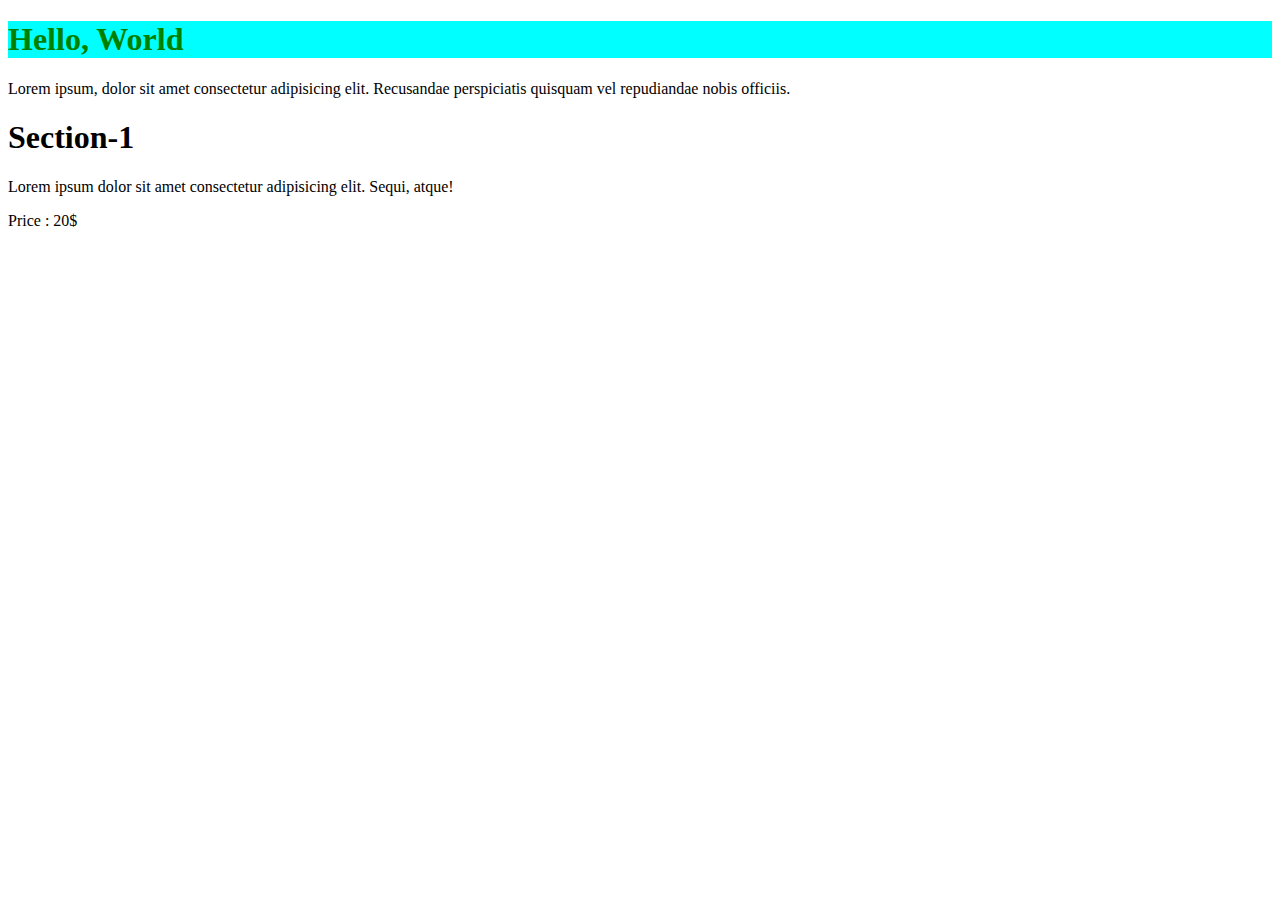
<file: 1/index.html>
<!DOCTYPE html>
<html lang="en">
  <head>
    <meta charset="UTF-8" />
    <meta name="viewport" content="width=device-width, initial-scale=1.0" />
    <link rel="stylesheet" href="./style.css" />
    <title>Document</title>

    <!-- internal css -->
    <!-- <style>
      h1 {
        color: aqua;
        font-family: Arial, Helvetica, sans-serif;
      }
      /* Inherit */
      div {
        background-color: black;
        color: aliceblue;
      }
    </style> -->
  </head>
  <body>
    <!-- 1. inline css -->
    <h1 style="color: green; background-color: aqua">Hello, World</h1>
    <p class="par">
      Lorem ipsum, dolor sit amet consectetur adipisicing elit. Recusandae
      perspiciatis quisquam vel repudiandae nobis officiis.
    </p>

    <!-- Containers: 1. div, 2. span -->
    <div>
      <h1 id="title" class="par">Section-1</h1>
      <p class="par">
        Lorem ipsum <span>dolor</span> sit amet consectetur adipisicing elit.
        Sequi, atque!
      </p>
      <p>Price : <span id="price">20$</span></p>
    </div>
  </body>
</html>

<!-- Internal and inline css  -->
<!-- External Css -->
</file>
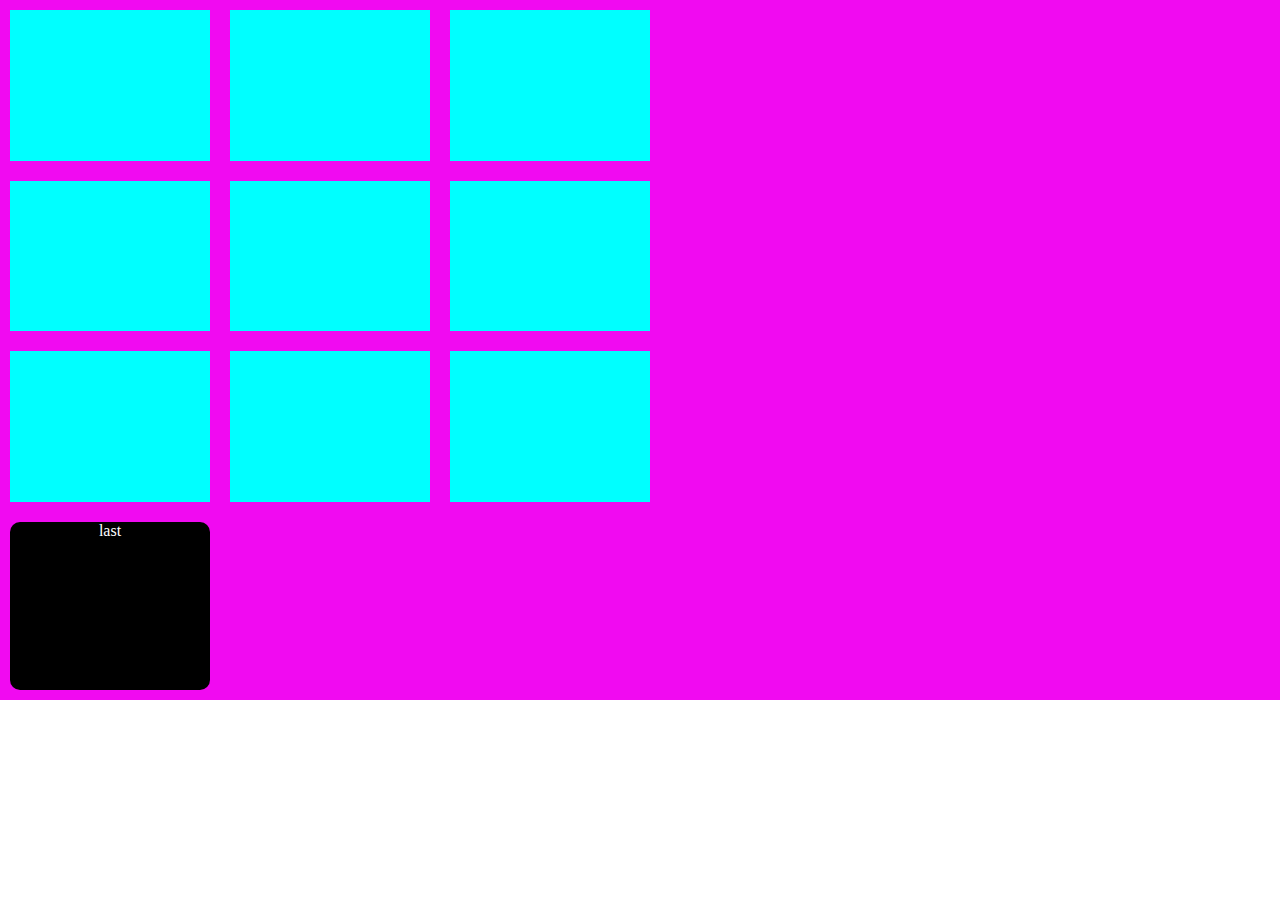
<file: 10/index.html>
<!DOCTYPE html>
<html lang="en">
  <head>
    <meta charset="UTF-8" />
    <meta name="viewport" content="width=device-width, initial-scale=1.0" />
    <link rel="stylesheet" href="./style.css" />
    <title>Grid</title>
  </head>
  <body>
    <div class="container">
      <div class="child"></div>
      <div class="child"></div>
      <div class="child"></div>
      <div class="child"></div>
      <div class="child"></div>
      <div class="child"></div>
      <div class="child"></div>
      <div class="child"></div>
      <div class="child"></div>
      <div class="child" id="last">last</div>
    </div>
  </body>
</html>
</file>
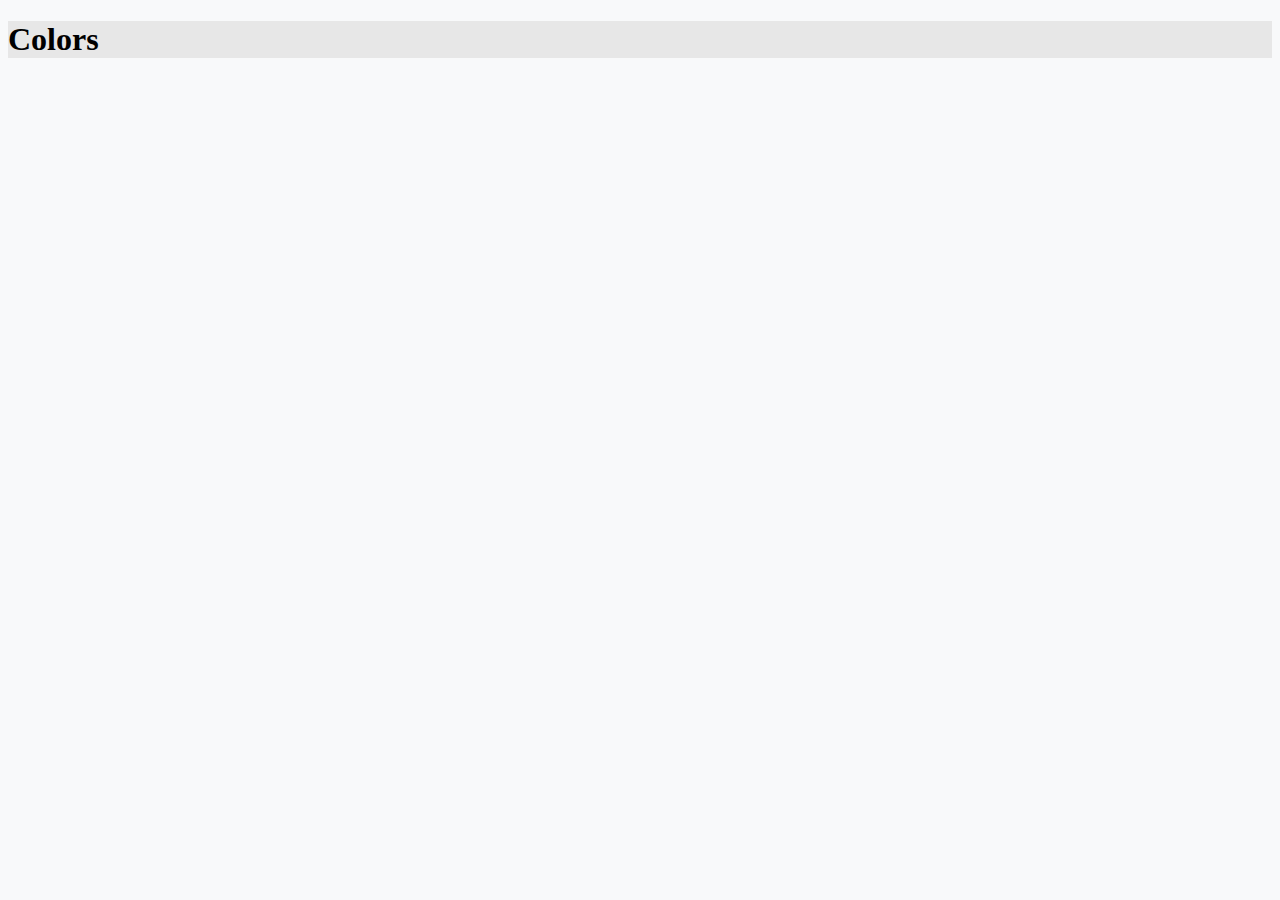
<file: 2/index.html>
<!DOCTYPE html>
<html lang="en">
  <head>
    <meta charset="UTF-8" />
    <meta name="viewport" content="width=device-width, initial-scale=1.0" />
    <link rel="stylesheet" href="./style.css" />
    <title>Document</title>
  </head>
  <body>
    <h1>Colors</h1>
  </body>
</html>
</file>
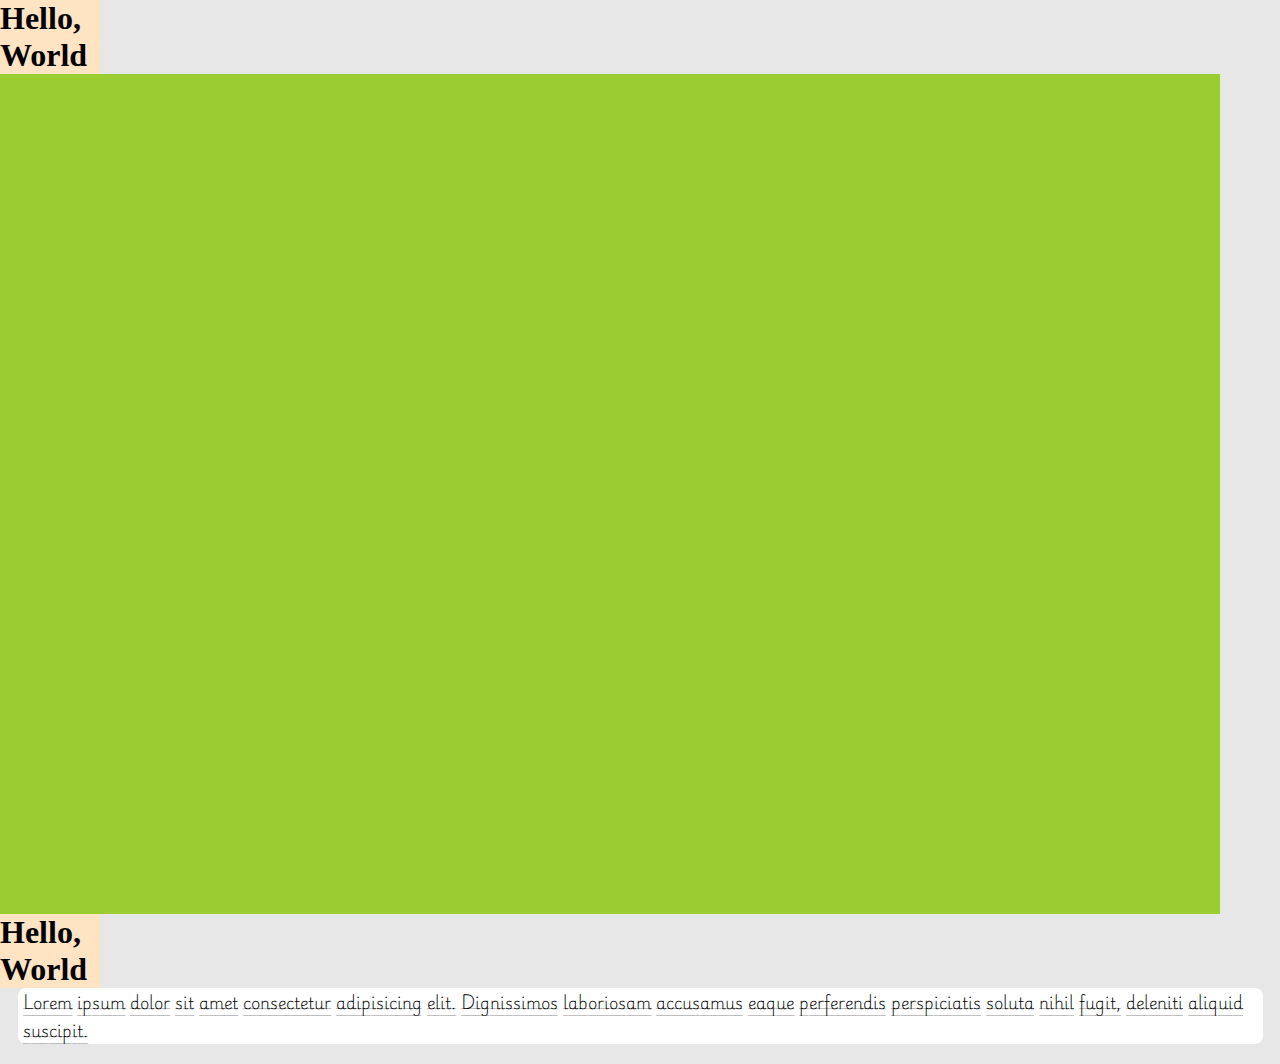
<file: 3/index.html>
<!DOCTYPE html>
<html lang="en" dir="ltr">
  <head>
    <!-- <link rel="preconnect" href="https://fonts.googleapis.com" />
    <link rel="preconnect" href="https://fonts.gstatic.com" crossorigin />
    <link
      href="https://fonts.googleapis.com/css2?family=Boldonse&family=Playwrite+DE+Grund+Guides&display=swap"
      rel="stylesheet"
    /> -->

    <meta charset="UTF-8" />
    <meta name="viewport" content="width=device-width, initial-scale=1.0" />
    <link rel="stylesheet" href="./style.css" />
    <title>Document</title>
  </head>
  <!-- <body>
     <div class="parent">
      Parent
      <div class="child">Child</div>
    </div> -->

  <!-- <div>
      <p>
        Lorem ipsum dolor sit amet consectetur adipisicing elit. Natus quia
        veritatis odio perspiciatis explicabo magni nemo nisi impedit amet
        distinctio.
      </p>
    </div> -->
  <!-- </body> -->
  <!-- calc -->
  <body>
    <h1>Hello, World</h1>
    <div></div>
    <h1>Hello, World</h1>
    <p>
      Lorem ipsum dolor sit amet consectetur adipisicing elit. Dignissimos
      laboriosam accusamus eaque perferendis perspiciatis soluta nihil fugit,
      deleniti aliquid suscipit.
    </p>
  </body>
</html>
</file>
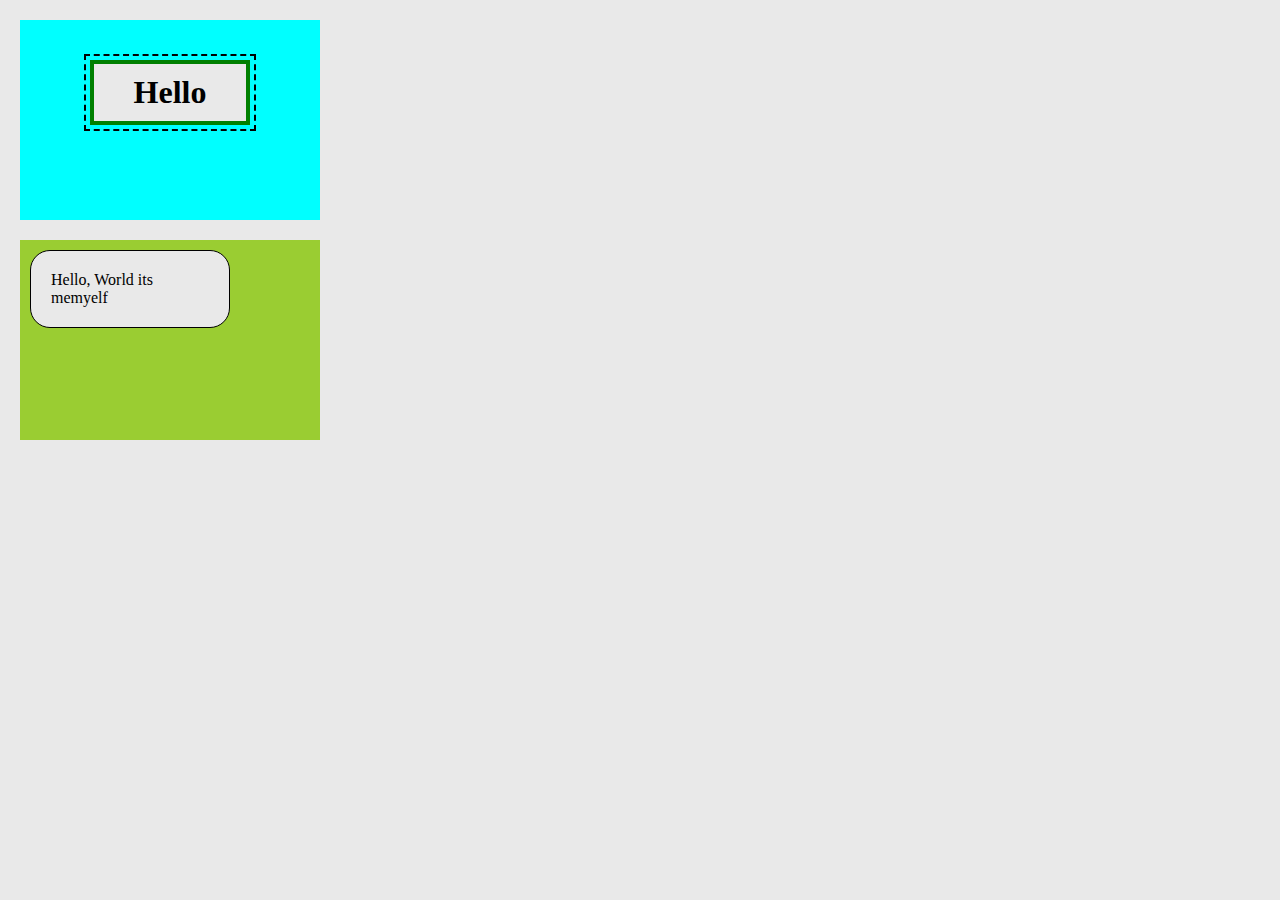
<file: 5/index.html>
<!DOCTYPE html>
<html lang="en">
  <head>
    <meta charset="UTF-8" />
    <meta name="viewport" content="width=device-width, initial-scale=1.0" />
    <link rel="stylesheet" href="./style.css" />
    <title>Document</title>
  </head>
  <body>
    <div class="parent">
      <div class="first">
        <h1>Hello</h1>
      </div>

      <div class="second">
        <p>Hello, World its memyelf</p>
      </div>
    </div>
  </body>
</html>
</file>
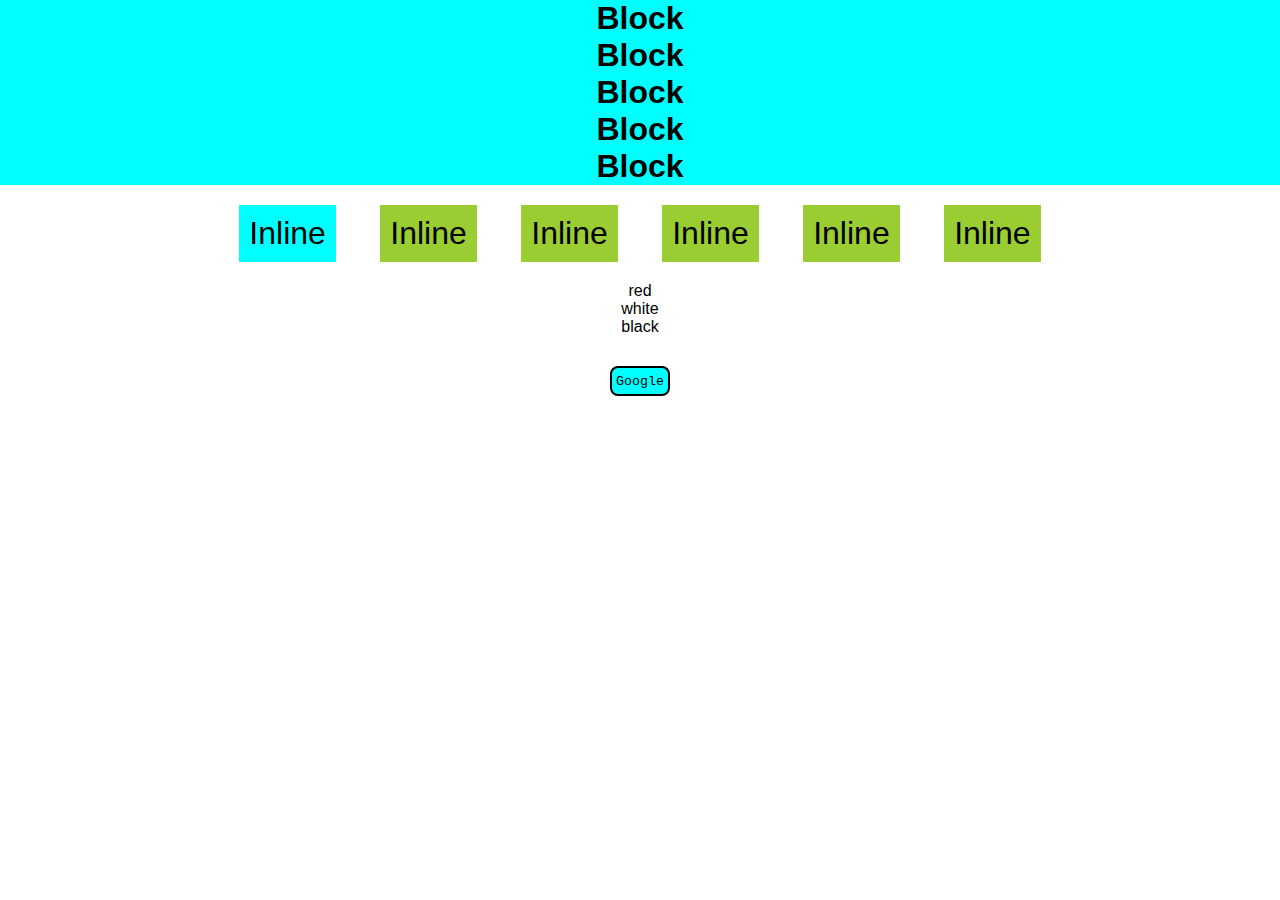
<file: 6/index.html>
<!DOCTYPE html>
<html lang="en">
  <head>
    <meta charset="UTF-8" />
    <meta name="viewport" content="width=device-width, initial-scale=1.0" />
    <link rel="stylesheet" href="./style.css" />
    <title>Display</title>
  </head>
  <body>
    <div class="first">
      <h1 class="block">Block</h1>
      <h1 class="block">Block</h1>
      <h1 class="block">Block</h1>
      <h1 class="block">Block</h1>
      <h1 class="block">Block</h1>
    </div>
    <div class="secode">
      <a class="inline" id="ch" href="#">Inline</a>
      <a class="inline" href="#">Inline</a>
      <a class="inline" href="#">Inline</a>
      <a class="inline" href="#">Inline</a>
      <a class="inline" href="#">Inline</a>
      <a class="inline" href="#">Inline</a>
    </div>

    <div class="third">
      <ul>
        <li>red</li>
        <li>white</li>
        <li>black</li>
      </ul>
    </div>
    <button>
      <a href="https://google.com" target="_blank">Google</a>
    </button>
  </body>
</html>
</file>
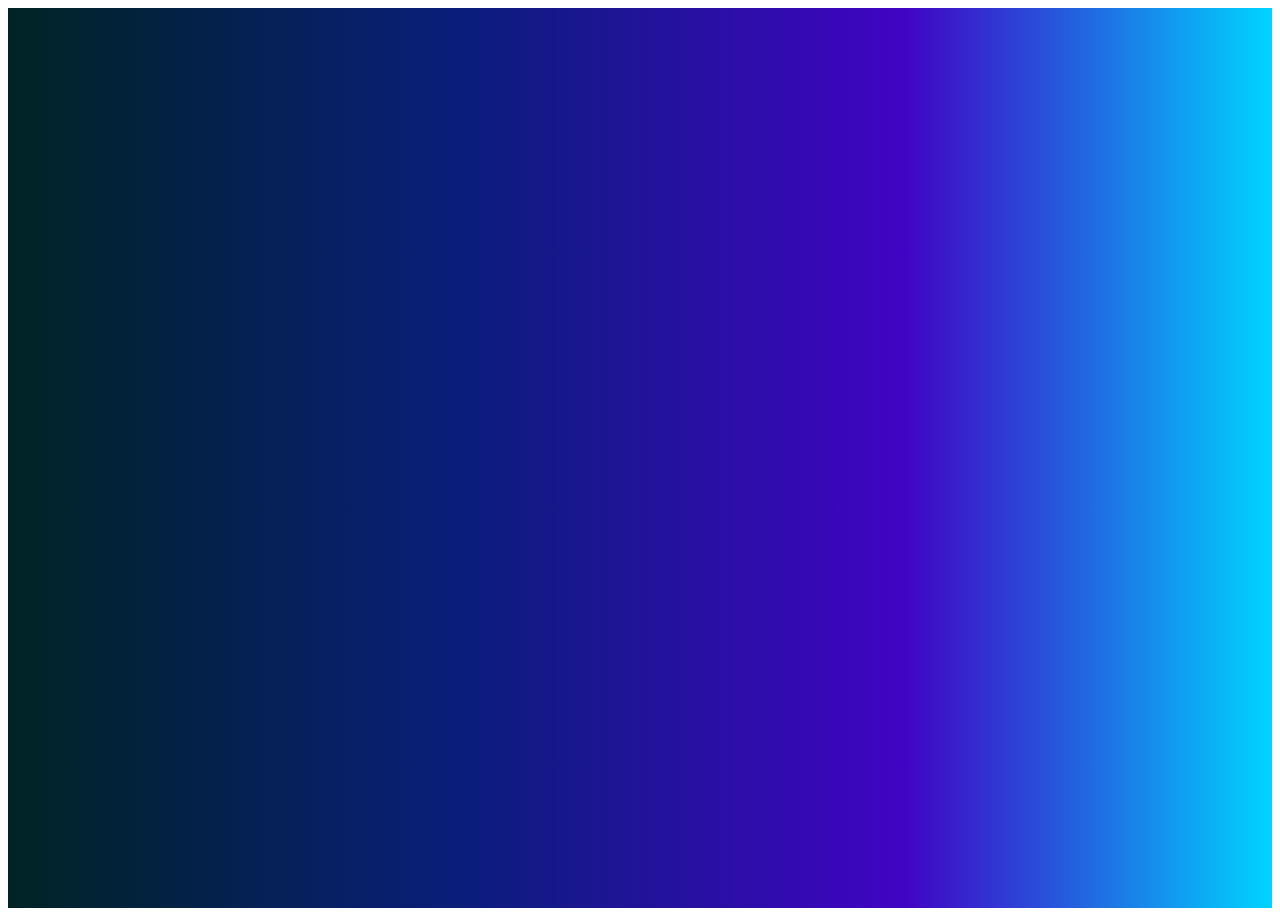
<file: 7/index.html>
<!DOCTYPE html>
<html lang="en">
  <head>
    <meta charset="UTF-8" />
    <meta name="viewport" content="width=device-width, initial-scale=1.0" />
    <link rel="stylesheet" href="./style.css" />
    <title>Background</title>
  </head>
  <body>
    <div class="bg"></div>
    <div class="s"></div>
  </body>
</html>
</file>
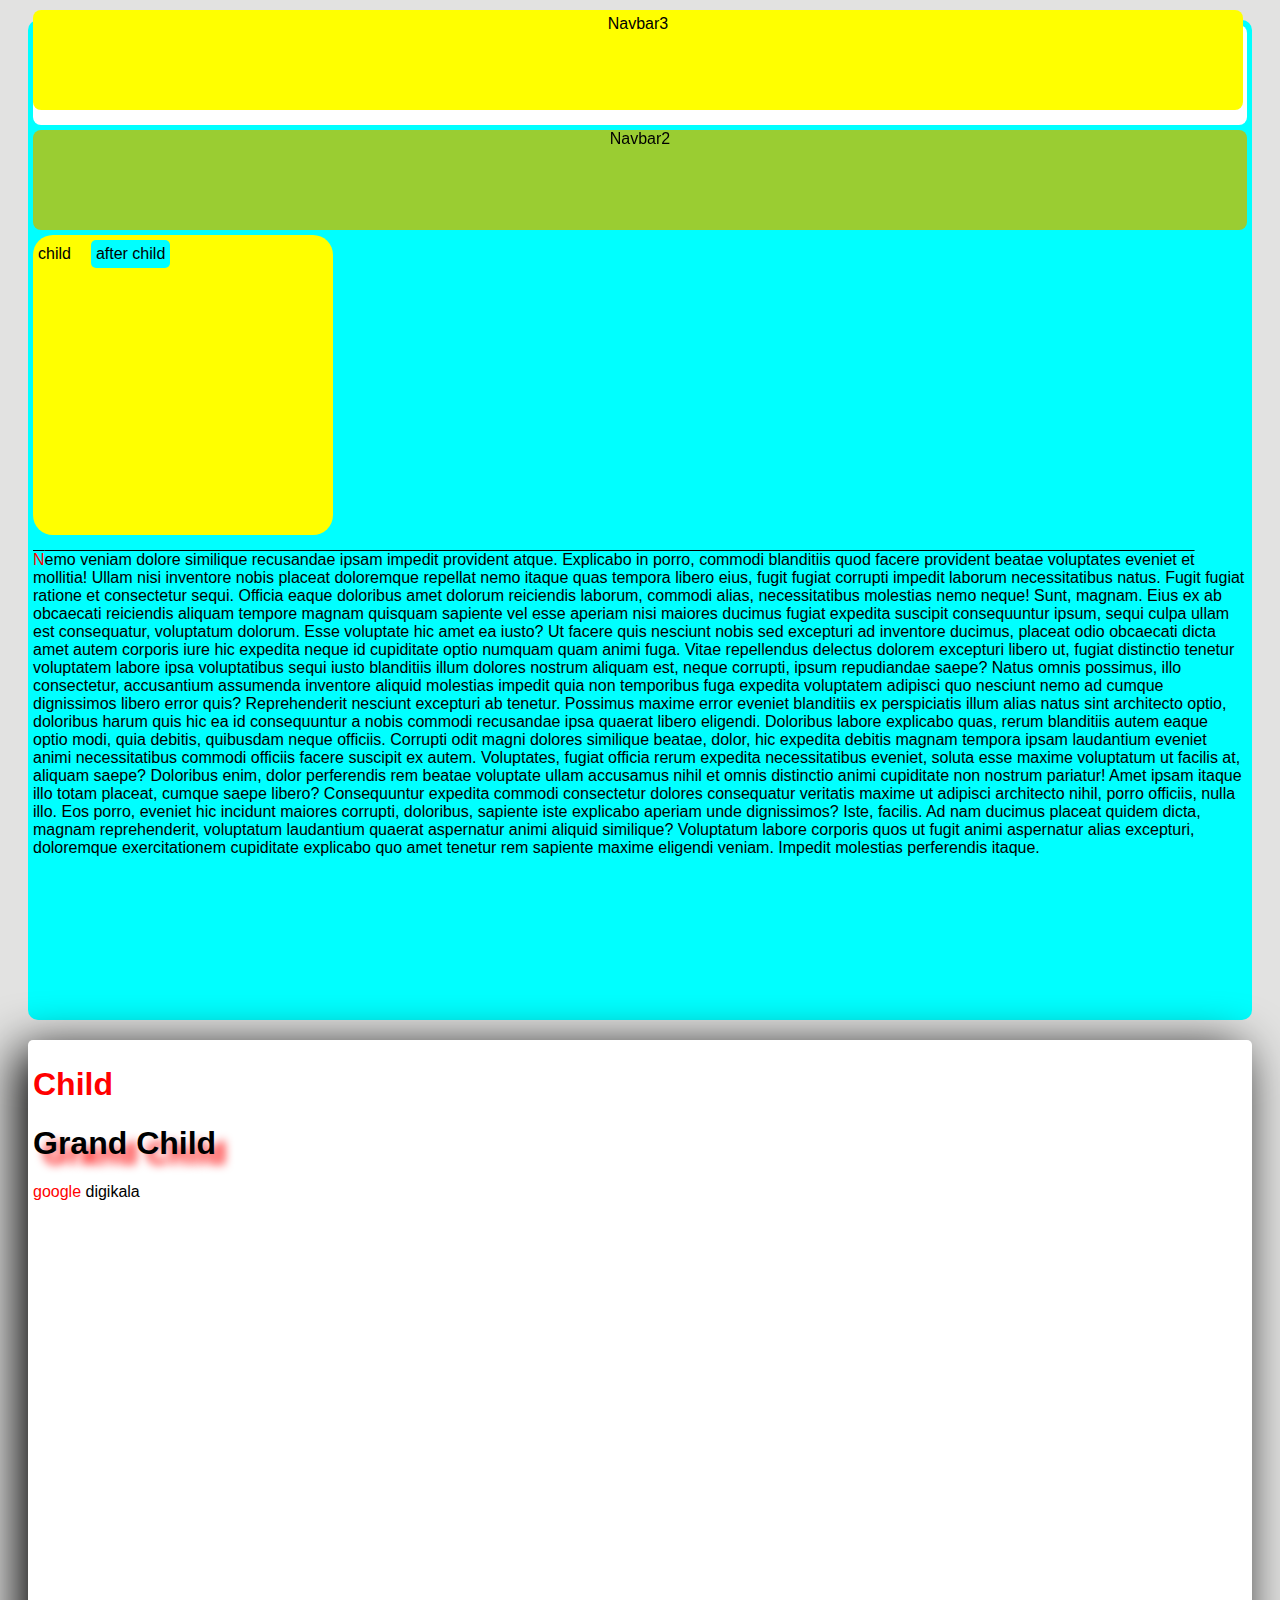
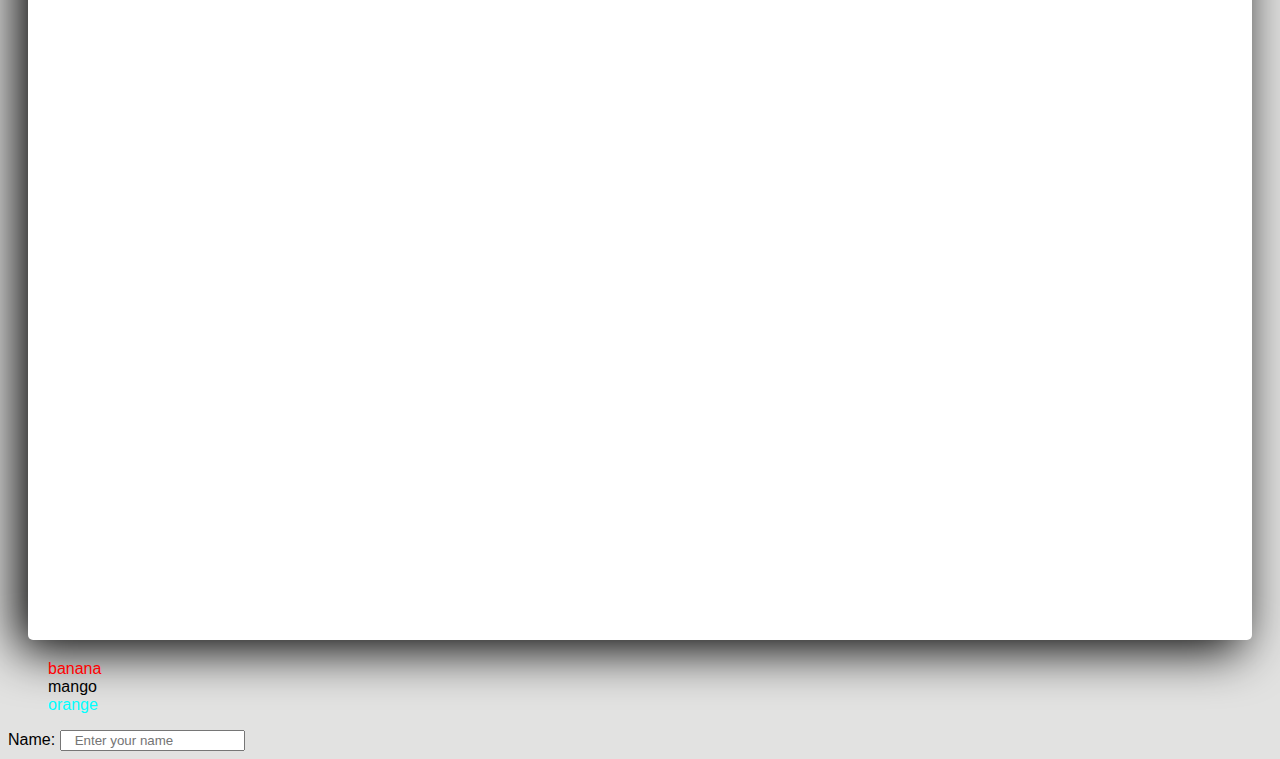
<file: 8/index.html>
<!DOCTYPE html>
<html lang="en">
  <head>
    <meta charset="UTF-8" />
    <meta name="viewport" content="width=device-width, initial-scale=1.0" />
    <link rel="stylesheet" href="./style.css" />
    <!-- <script
      src="https://kit.fontawesome.com/7b66cca2e4.js"
      crossorigin="anonymous"
    ></script> -->
    <title>Position</title>
  </head>
  <body>
    <div class="parent">
      <div class="nav">Navbar1</div>
      <div class="navbar">Navbar2</div>
      <div class="navbar-2">Navbar3</div>
      <div class="child">child</div>
      <p>
        nemo veniam dolore similique recusandae ipsam impedit provident atque.
        Explicabo in porro, commodi blanditiis quod facere provident beatae
        voluptates eveniet et mollitia! Ullam nisi inventore nobis placeat
        doloremque repellat nemo itaque quas tempora libero eius, fugit fugiat
        corrupti impedit laborum necessitatibus natus. Fugit fugiat ratione et
        consectetur sequi. Officia eaque doloribus amet dolorum reiciendis
        laborum, commodi alias, necessitatibus molestias nemo neque! Sunt,
        magnam. Eius ex ab obcaecati reiciendis aliquam tempore magnam quisquam
        sapiente vel esse aperiam nisi maiores ducimus fugiat expedita suscipit
        consequuntur ipsum, sequi culpa ullam est consequatur, voluptatum
        dolorum. Esse voluptate hic amet ea iusto? Ut facere quis nesciunt nobis
        sed excepturi ad inventore ducimus, placeat odio obcaecati dicta amet
        autem corporis iure hic expedita neque id cupiditate optio numquam quam
        animi fuga. Vitae repellendus delectus dolorem excepturi libero ut,
        fugiat distinctio tenetur voluptatem labore ipsa voluptatibus sequi
        iusto blanditiis illum dolores nostrum aliquam est, neque corrupti,
        ipsum repudiandae saepe? Natus omnis possimus, illo consectetur,
        accusantium assumenda inventore aliquid molestias impedit quia non
        temporibus fuga expedita voluptatem adipisci quo nesciunt nemo ad cumque
        dignissimos libero error quis? Reprehenderit nesciunt excepturi ab
        tenetur. Possimus maxime error eveniet blanditiis ex perspiciatis illum
        alias natus sint architecto optio, doloribus harum quis hic ea id
        consequuntur a nobis commodi recusandae ipsa quaerat libero eligendi.
        Doloribus labore explicabo quas, rerum blanditiis autem eaque optio
        modi, quia debitis, quibusdam neque officiis. Corrupti odit magni
        dolores similique beatae, dolor, hic expedita debitis magnam tempora
        ipsam laudantium eveniet animi necessitatibus commodi officiis facere
        suscipit ex autem. Voluptates, fugiat officia rerum expedita
        necessitatibus eveniet, soluta esse maxime voluptatum ut facilis at,
        aliquam saepe? Doloribus enim, dolor perferendis rem beatae voluptate
        ullam accusamus nihil et omnis distinctio animi cupiditate non nostrum
        pariatur! Amet ipsam itaque illo totam placeat, cumque saepe libero?
        Consequuntur expedita commodi consectetur dolores consequatur veritatis
        maxime ut adipisci architecto nihil, porro officiis, nulla illo. Eos
        porro, eveniet hic incidunt maiores corrupti, doloribus, sapiente iste
        explicabo aperiam unde dignissimos? Iste, facilis. Ad nam ducimus
        placeat quidem dicta, magnam reprehenderit, voluptatum laudantium
        quaerat aspernatur animi aliquid similique? Voluptatum labore corporis
        quos ut fugit animi aspernatur alias excepturi, doloremque
        exercitationem cupiditate explicabo quo amet tenetur rem sapiente maxime
        eligendi veniam. Impedit molestias perferendis itaque.
      </p>
    </div>
    <div class="third">
      <h1>Child</h1>
      <div>
        <h1 class="grand">Grand Child</h1>
        <a href="google.com">google</a>
        <a href="digikala.com">digikala</a>
      </div>
    </div>

    <ul>
      <li>banana</li>
      <li>mango</li>
      <li>orange</li>
    </ul>

    <label>Name:</label>
    <input type="text" placeholder="   Enter your name" />
    <!-- <i class="fa-solid fa-user"></i> -->
  </body>
</html>
</file>
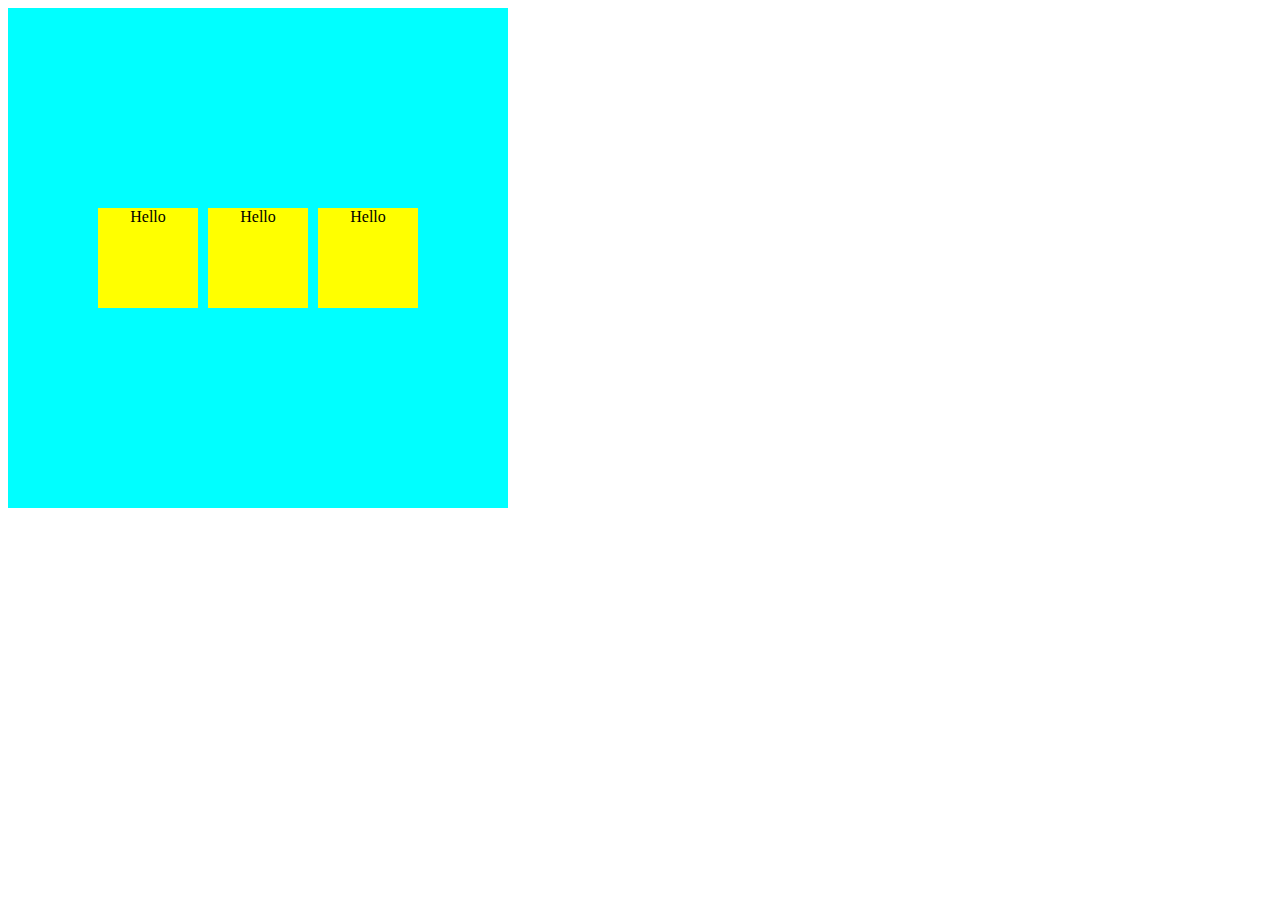
<file: 9/index.html>
<!DOCTYPE html>
<html lang="en">
  <head>
    <meta charset="UTF-8" />
    <meta name="viewport" content="width=device-width, initial-scale=1.0" />
    <link rel="stylesheet" href="./style.css" />
    <title>Flex</title>
  </head>
  <body>
    <div class="parent">
      <div class="c-1 c">Hello</div>
      <div class="c-2 c">Hello</div>
      <div class="c-3 c">Hello</div>
      <!-- <div class="c-4 c"></div>
      <div class="c-4 c"></div>
      <div class="c-4 c"></div>
      <div class="c-4 c"></div> -->
    </div>
  </body>
</html>
</file>
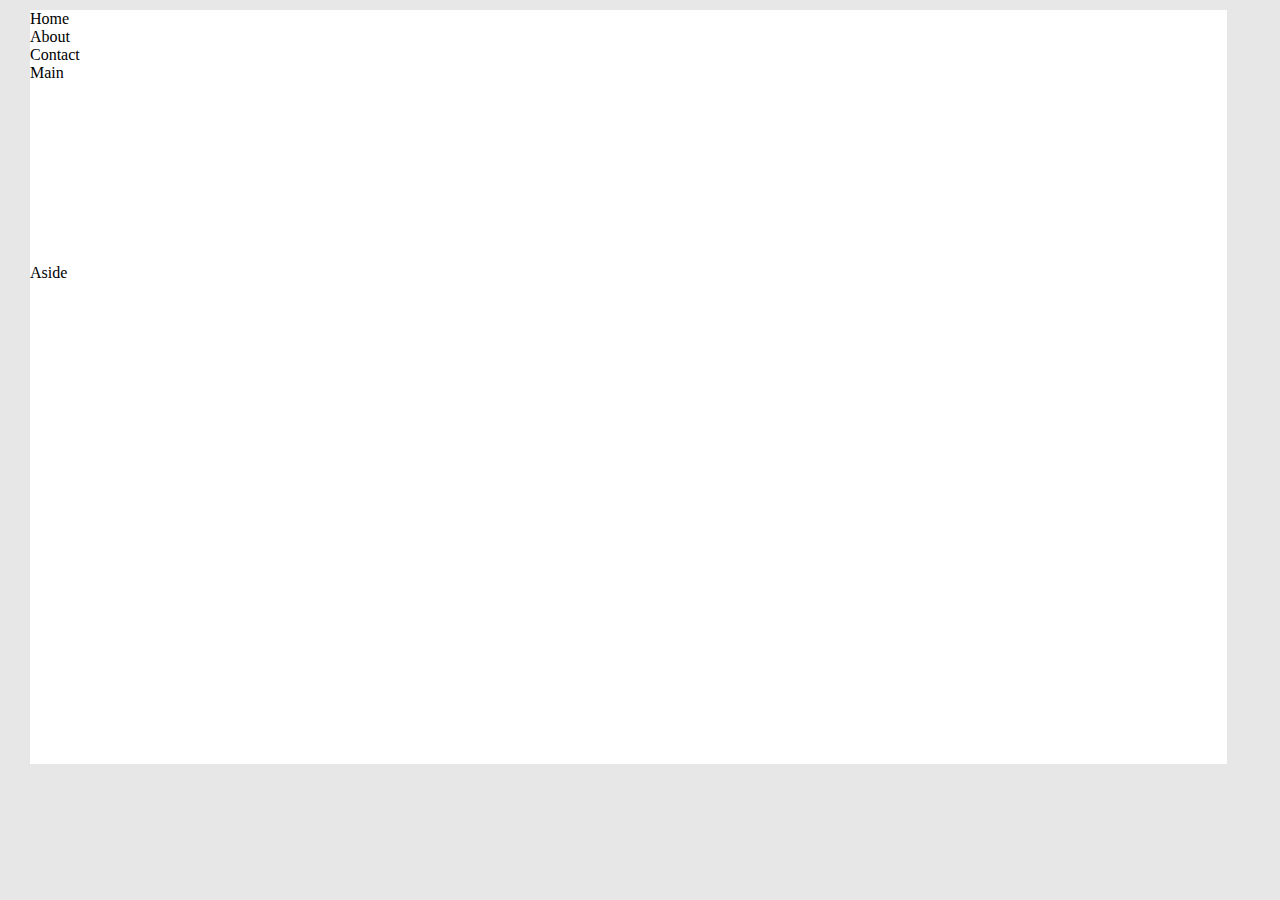
<file: 3/site/index.html>
<!DOCTYPE html>
<html lang="en">
  <head>
    <meta charset="UTF-8" />
    <meta name="viewport" content="width=device-width, initial-scale=1.0" />
    <link rel="stylesheet" href="./style.css" />
    <title>Document</title>
  </head>
  <body>
    <header>
      <nav>
        <ul>
          <li>Home</li>
          <li>About</li>
          <li>Contact</li>
        </ul>
      </nav>
    </header>

    <main>Main</main>
    <aside>Aside</aside>

    <footer></footer>
  </body>
</html>
</file>
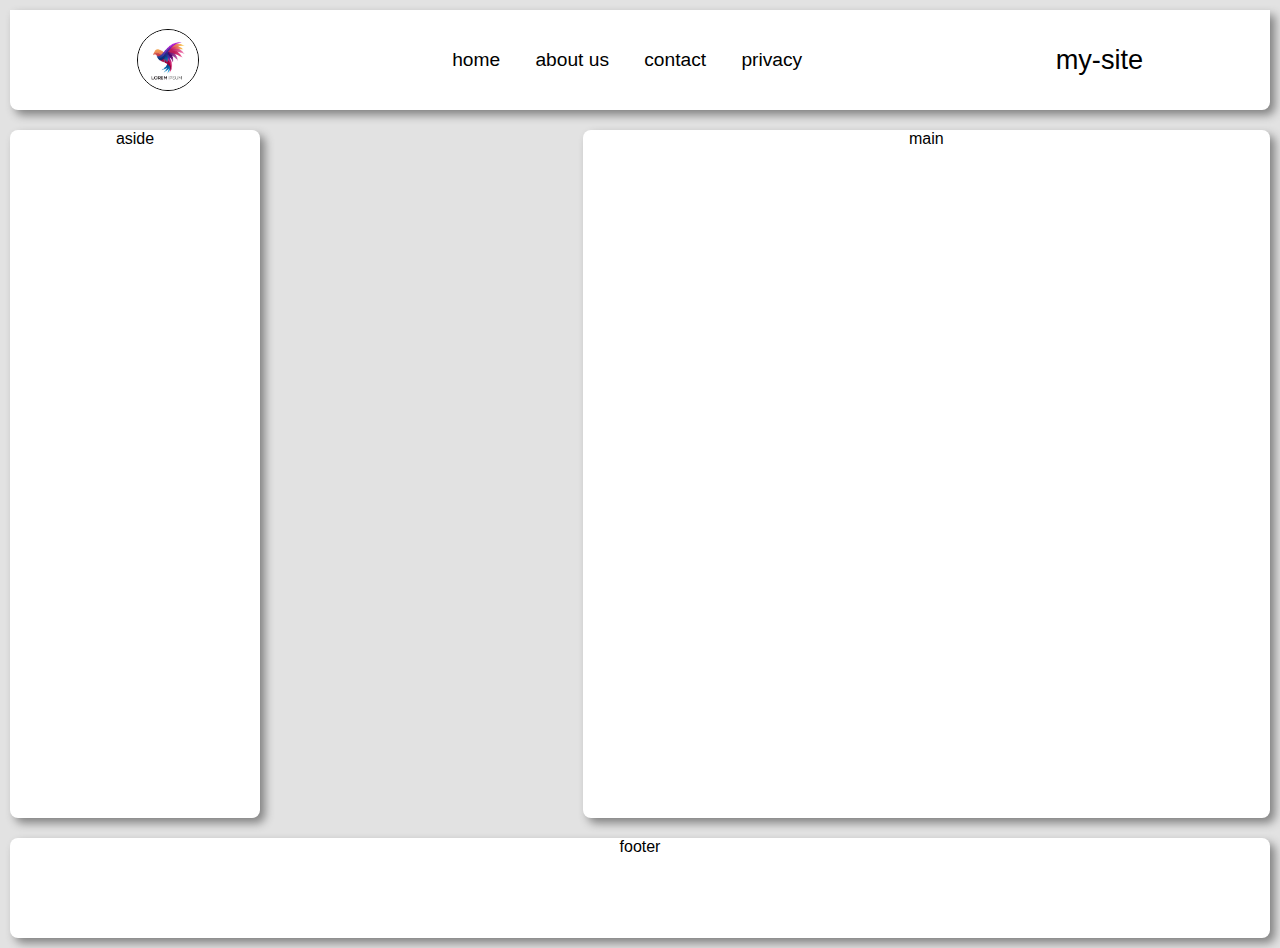
<file: 10/project/project.html>
<!DOCTYPE html>
<html lang="en">
  <head>
    <meta charset="UTF-8" />
    <meta name="viewport" content="width=device-width, initial-scale=1.0" />
    <link rel="stylesheet" href="./style.css" />
    <link rel="shortcut icon" href="./logo.jpg" />
    <title>Project</title>

    <!-- <style>
      @media (max-width: 480px) {
        nav {
          background: red !important;
        }
      }
    </style> -->
  </head>
  <body>
    <!-- navbar -->
    <nav>
      <img src="./logo.jpg" alt="logo" />
      <ul>
        <li>home</li>
        <li>about us</li>
        <li>contact</li>
        <li>privacy</li>
      </ul>
      <h1>my-site</h1>
    </nav>

    <!-- main -->
    <div class="main">
      <aside>aside</aside>
      <main>main</main>
    </div>

    <!-- footer -->
    <footer>footer</footer>
  </body>
</html>
</file>
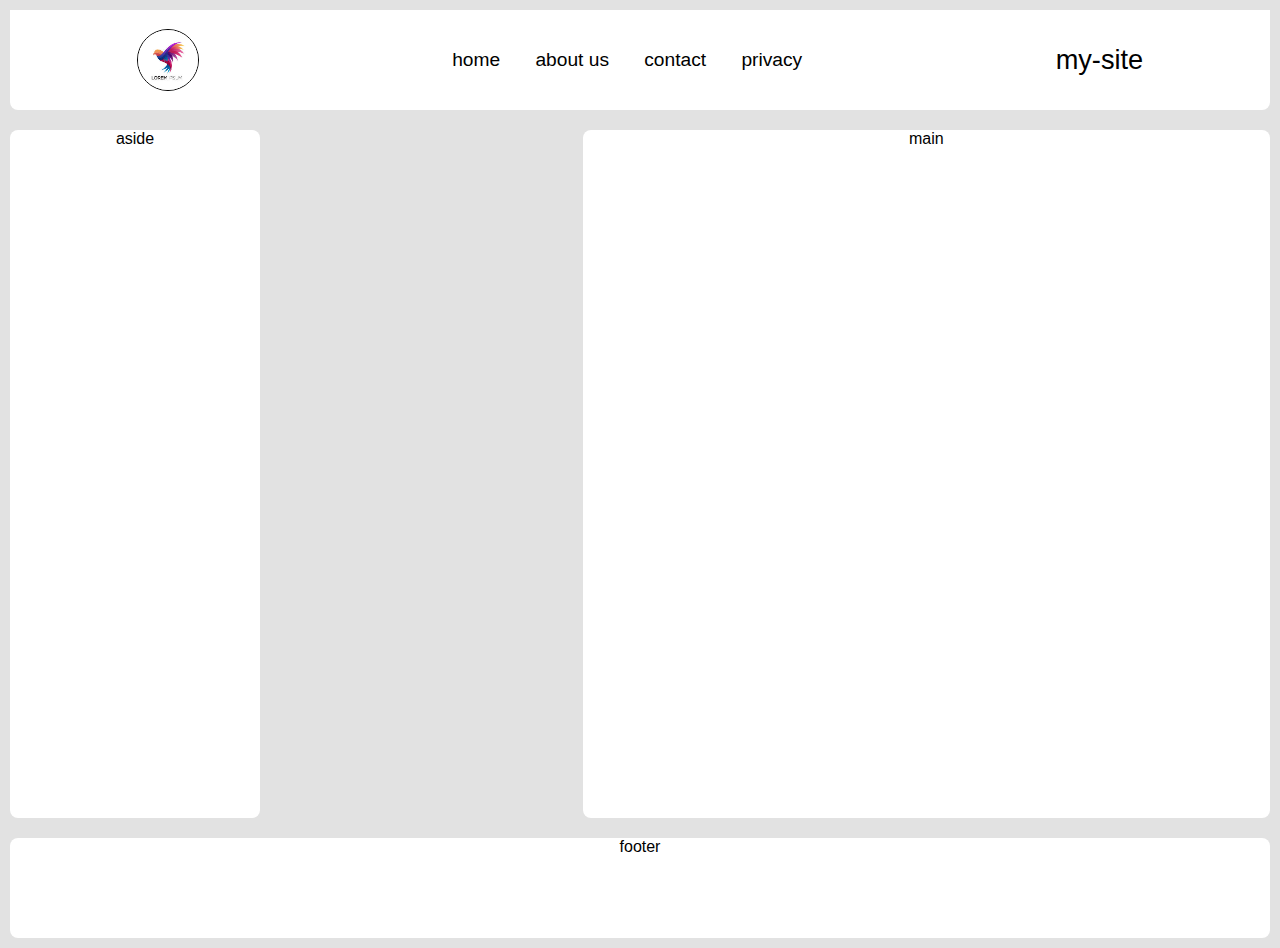
<file: 9/project/project.html>
<!DOCTYPE html>
<html lang="en">
  <head>
    <meta charset="UTF-8" />
    <meta name="viewport" content="width=device-width, initial-scale=1.0" />
    <link rel="stylesheet" href="./style.css" />
    <link
      rel="shortcut icon"
      href="[data-uri]"
    />
    <title>Project</title>
  </head>
  <body>
    <header>
      <nav>
        <img
          src="[data-uri]"
          alt="logo"
        />
        <ul>
          <li>home</li>
          <li>about us</li>
          <li>contact</li>
          <li>privacy</li>
        </ul>
        <h1>my-site</h1>
      </nav>
    </header>

    <div class="main">
      <aside>aside</aside>
      <main>main</main>
    </div>

    <footer>footer</footer>
  </body>
</html>
</file>
<file: 1/style.css>
/*  Cascading Style Sheet */
/*  External Css: */
/* Comment */

/* Universal Selector  */
* {
  padding: 20;
  margin: 30;
  /* font-family: Arial, Helvetica, sans-serif; */
}

/* Select Class Elements ( . ) ==> can use many times same class name for elems */
/* .par {
  color: red;
  background-color: pink;
} */

/* Select Id Elements ( # ) ==> can use one id name for each elems  */
/* #title {
  color: yellowgreen;
} */
/* #price {
  color: chartreuse;
}

/* Element Selector ===> h1, div, p, img, video */
/* body {
  background-color: burlywood;
  color: red;
}
span {
  color: red;
} */

/* grouping Selector ===> many element together  */
/* h1,
div,
p {
  color: blueviolet;
} */
</file>
<file: 10/style.css>
* {
  padding: 0;
  margin: 0;
  box-sizing: border-box;
}
/* 
.child {
  background-color: aqua; */
/* height: 40px; */
/* margin: 10px;
} */
/* 
.container {
  display: grid;
  background-color: rgb(233, 106, 233);
  height: 700px; */

/* grid */
/* gap: 10px;
  grid-template-columns: 200px 200px 200px;
  grid-template-rows: repeat(4, 1fr);
} */

/* #last { */
/* grid-column: 1 / 4;
  grid-row: 1 / 3; */

/* align-self: center;
  justify-self: end;
} */

body {
  text-align: center;
}

.child {
  background-color: aqua;
  /* width: 100px;
  height: 100px; */
}

.container {
  background-color: rgb(241, 10, 241);
  height: 700px;
  padding: 10px;

  /* Grid */
  display: grid;
  grid-template-columns: repeat(3, 200px);
  /* repeat(3, 1fr) */
  /* grid-template-rows: 100px auto 100px; */

  /* gap */
  gap: 20px;
}

#last {
  background-color: black;
  border-radius: 10px;
  color: white;
  /* align-self: center;
  justify-self: end; */
}

/* align-content && justify-content */
</file>
<file: 2/style.css>
/* https://coolors.co */

body {
  background-color: #f8f9fa;
}

h1 {
  /* RGB */
  /* Red:0-255  Green:0-255  Blue:0-255 */
  /* color: rgb(100, 100, 100); */
  /* RGBA */
  /* A: Alpha ===> opacity */
  /* background-color: rgba(224, 235, 222, 0.9); */

  /* Hexadecimal == Hex (0,1,2,3,4,5,6,7,8,9,A,B,C,D,E,F) */
  /* Red  Green  Blue ==> 00 to FF */
  /* RRGGBB */
  background-color: #e7e7e7;
}
</file>
<file: 3/style.css>
@import url("https://fonts.googleapis.com/css2?family=Boldonse&family=Playwrite+DE+Grund+Guides&display=swap");

/* * {
  padding: 0%;
  margin: 0%;
} */

/* px & width & height */
/* .first {
  background-color: powderblue;
  width: 50%;
  height: 250px;
} */

/* .parent {
  background-color: aqua;
  height: 600px;
  width: 800px;
}

.child {
  background-color: #000;
  width: 50%;
  height: 50%;
  color: aliceblue;
} */

/* em, rem ===> 1em&1rem == 16px  */
/* em : changes with parent changing   */
/* rem: change only with root changing */
/* calc */
/* div {
  background: yellowgreen;
  width: calc(100vh - 60px); */
/* height: calc(100vh - 60px); */
/* } */

/* p {
  background-color: blueviolet;
  font-size: larger;
} */
/* calc */
* {
  padding: 0%;
  margin: 0%;
}

body {
  background-color: #e7e7e7;
}

div {
  background: yellowgreen;
  width: calc(100% - 60px);
  height: calc(100vh - 60px);
}

h1 {
  background: bisque;
  width: 100px;
  /* height: 60px; */
}

p {
  margin: 0 auto;
  background-color: white;
  font-family: "Playwrite DE Grund Guides", cursive;
  font-weight: 400;
  font-style: normal;
  width: calc(100% - 40px);
  border-radius: 8px;
  margin-bottom: 20px;
  padding-left: 5px;
}
</file>
<file: 5/style.css>
/* Padding, Margin, Border, Outline */

* {
  padding: 0;
  margin: 0;
  box-sizing: border-box;
}

body {
  background-color: #e9e9e9;
}

h1 {
  display: inline-block;
  background-color: #e9e9e9;
  padding: 10px;
  width: 160px;
  margin: 40px;
  /* outline-style: dashed;
  outline-color: black;
  outline-offset: 4px;
  outline-width: 2px; */
  /* border shorthand */
  border: 4px solid green;
  outline: 2px dashed black;
  outline-offset: 4px;
}

.first {
  background-color: aqua;
  width: 300px;
  height: 200px;
  text-align: center;
  /* Box Model */
  /* padding: 80px; */
  margin: 20px;
}

p {
  display: inline-block;
  background-color: #e9e9e9;
  width: 200px;
  /* height: 100px; */
  padding: 20px;
  margin: 10px;
  border-color: black;
  /* border: black solid 1px; */
  border-style: solid;
  border-width: 1px;
  border-radius: 20px;
}

.second {
  background-color: yellowgreen;
  width: 300px;
  height: 200px;
  margin: 20px;
}
</file>
<file: 6/style.css>
/* Display: 1, inline, inline-block */
* {
  padding: 0;
  margin: 0;
  box-sizing: border-box;
}

body {
  text-align: center;
  font-family: Arial, Helvetica, sans-serif;
}

.block {
  background-color: aqua;
  /* display: inline; */
  margin: 0 auto;
}

.inline {
  background-color: yellowgreen;
  text-decoration: none;
  color: black;
  font-size: 2rem;
  display: inline-block;
  margin: 20px;
  padding: 10px;
}

.third ul li {
  list-style: none;
  cursor: pointer;
}

#ch {
  background-color: aqua;
  /* display: block;
  width: 200px;
  height: 200px;
  padding: 20px; */
}

/* opacity, visibility, display:none */
button {
  background-color: aqua;
  width: 60px;
  height: 30px;
  border: 2px solid black;
  border-radius: 8px;
  margin-top: 30px;

  /* opacity */
  /* opacity: 0; */

  /* visibility */
  /* visibility: hidden; */

  /* display:none */
  display: none;
  display: inline;
}

button a {
  text-decoration: none;
  color: red;
  color: black;
  font-family: "Courier New", Courier, monospace;
}
</file>
<file: 7/style.css>
/* body {
  background: url("https://encrypted-tbn0.gstatic.com/images?q=tbn:ANd9GcRNFpZUusVnBdUffCn-Z5tFD9Htx_fYwkA2Eg&s");
  /* background-repeat: no-repeat; */
/* background-size: cover;
  background-attachment: fixed; */
/* }  */

.bg {
  /* height: 1000px; */
  /* background: url("https://encrypted-tbn0.gstatic.com/images?q=tbn:ANd9GcRNFpZUusVnBdUffCn-Z5tFD9Htx_fYwkA2Eg&s"); */
  /* background-position: 100px 100px; */
  /* background-attachment: fixed; */

  /* gradient */
  height: 100vh;
  /* background: linear-gradient(
    to right bottom,
    #333333,
    gray,
    blue,
    green,
    purple
  );
  background: radial-gradient(
    circle at center,
    #626161,
    rgb(167, 161, 161),
    rgb(213, 84, 213)
  ); */
  background: #002424;
  background: linear-gradient(
    90deg,
    rgba(0, 36, 36, 1) 0%,
    rgba(9, 30, 121, 1) 35%,
    rgba(65, 4, 196, 1) 71%,
    rgba(32, 108, 226, 1) 86%,
    rgba(0, 212, 255, 1) 100%
  );
}

/* background shorthand:  */
/* bg: url() position/size - repeat attachment */
/*      url top/contain - no-repeat fixed */
/* 
.s {
  height: 1000px;
} */
</file>
<file: 8/style.css>
* {
  box-sizing: border-box;
}
body {
  font-family: Arial, Helvetica, sans-serif;
  background-color: #e2e2e1;
}

/* Position */

i {
  color: gray;
  font-size: 10px;
  position: relative;
  top: -1px;
  right: 175px;
}

.parent {
  height: 1000px;
  background-color: aqua;
  margin: 20px;
  /* position: relative; */
  /* left: 60px;
  top: 10px; */
  border-radius: 10px;
  padding: 5px;
}

.child {
  background-color: yellow;
  width: 300px;
  height: 300px;
  border: none;
  border-radius: 20px;
  /* position: absolute; */
  top: 10px;
  /* left: 100px; */
  right: 20px;
  /* font-size: 10px; */
  padding: 5px;
}

.third {
  height: 1200px;
  background-color: #fff;
  border-radius: 5px;
  margin: 20px;
  padding: 5px;
}

.nav {
  text-align: center;
  height: 100px;
  /* background-color: rgba(255, 255, 255, 0.9); */
  background-color: #fff;
  border-radius: 8px;
  margin-bottom: 5px;
  position: sticky;
  top: 5px;
  z-index: 10;
}

.navbar {
  text-align: center;
  height: 100px;
  /* background-color: rgba(255, 255, 255, 0.9); */
  background-color: yellowgreen;
  border-radius: 8px;
  margin-bottom: 5px;
  position: sticky;
  top: 5px;
  z-index: 8;
}

.navbar-2 {
  text-align: center;
  height: 100px;
  width: calc(100% - 70px);
  padding-top: 5px;
  /* background-color: rgba(255, 255, 255, 0.9); */
  background-color: yellow;
  border-radius: 8px;
  margin-bottom: 5px;
  position: fixed;
  top: 10px;
  z-index: 1000;
}

/* Psedo elements */
.child::after {
  content: " after child";
  background-color: aqua;
  display: inline-block;
  position: relative;
  left: 20px;
  border-radius: 5px;
  padding: 5px;
}

/* psedo class */
.child:hover {
  background-color: aliceblue;
  width: 500px;
  font-family: "Times New Roman", Times, serif;
  cursor: pointer;
}

ul li {
  list-style: none;
}
/* next psedo class  */
ul li:first-child {
  color: red;
}

ul li:last-child {
  color: aqua;
}

/*  more selector (>) */
.third > h1 {
  color: red;
}

.third > h1 {
  font-family: Impact, Haettenschweiler, "Arial Narrow Bold", sans-serif;
}

/* ([]) */
a {
  text-decoration: none;
  color: black;
}

a[href="google.com"] {
  color: red;
}

/* (::first-letter first-line) */

p::first-letter {
  color: red;
  text-transform: capitalize;
}

p::first-line {
  text-decoration: overline;
}

/* text-shadow */
.grand {
  text-shadow: 10px 10px 10px red;
}

/* box-shadow */
.third {
  box-shadow: -10px 10px 50px black;
}
</file>
<file: 9/style.css>
.parent {
  background-color: aqua;
  height: 500px;
  width: 500px;
  display: flex;
  /* flex-direction: column; */
  /* flex-wrap: nowrap; */
  /* flex-flow: row nowrap; */
  justify-content: center;
  align-items: center;
  text-align: center;
}

.c {
  background-color: yellow;
  height: 100px;
  width: 100px;
  margin: 5px;
}

/* #edf2f7 */
</file>
<file: 3/site/style.css>
* {
  padding: 0;
  margin: 0;
}

body {
  background-color: #e7e7e7;
  padding: 10px;
}

header {
  background-color: white;
  width: 95%;
  margin: 0 20px;
}

nav ul li {
  list-style-type: none;
}

main {
  background-color: white;
  width: 95%;
  height: 200px;
  margin: 0 20px;
}

aside {
  background-color: white;
  width: 95%;
  height: 400px;
  margin: 0 20px;
}

footer {
  background-color: white;
  width: 95%;
  height: 100px;
  margin: 0 20px;
}
</file>
<file: 10/project/style.css>
* {
  padding: 0;
  margin: 0;
  box-sizing: border-box;
}

body {
  background-color: #e2e2e2;
  font-family: Arial, Helvetica, sans-serif;
  text-align: center;
}

ul li {
  list-style-type: none;
  font-size: 1.2rem;
}

img {
  width: 62px;
  height: 62px;
  border: 1px solid black;
  border-radius: 50%;
}

/* header {
  background-color: #fff;
  display: flex;
  flex-direction: row;
  justify-content: center;
  align-items: center;
} */

ul {
  width: 350px;
  display: flex;
  justify-content: space-between;
  align-items: center;
}

nav {
  height: 100px;
  background-color: #fff;
  display: flex;
  justify-content: space-around;
  align-items: center;
  margin: 10px;
  /* width: calc(100% - 40px); */
  border-bottom-left-radius: 8px;
  border-bottom-right-radius: 8px;
  box-shadow: 5px 5px 10px rgb(129, 129, 129);
}

nav h1 {
  font-size: 1.7rem;
  font-weight: 500;
}

.main {
  display: flex;
  justify-content: space-between;
}

main {
  background-color: #fff;
  width: 687.5px;
  height: 687.5px;
  border-radius: 8px;
  margin: 10px;
  box-shadow: 5px 5px 10px rgb(129, 129, 129);
}

aside {
  background-color: #fff;
  margin: 10px;
  width: 250px;
  border-radius: 8px;
  box-shadow: 5px 5px 10px rgb(129, 129, 129);
}

footer {
  margin: 10px;
  background-color: #fff;
  height: 100px;
  border-radius: 8px;
  box-shadow: 5px 5px 10px rgb(129, 129, 129);
}

/* Responsive */
/* @media (max-width: 780px) {
  ul,
  img {
    display: none;
  }
}

@media (max-width: 500px) {
  .main {
    display: flex;
    flex-direction: column-reverse;
    /* justify-content: center;
    align-items: center; */
/* } */

/* main { */
/* margin: 10px; */
/* width: calc(100vw - 20px); */
/* } */

/* aside { */
/* margin: 20px; */
/* width: calc(100vw - 20px);
    height: 80px;
  }
} */

@media (max-width: 780px) {
  ul {
    display: none;
  }
  img {
    width: 40px;
    height: 40px;
  }
  nav {
    height: 80px;
  }
  nav h1 {
    font-size: 1rem;
    font-weight: bold;
  }
}

@media (max-width: 480px) {
  img {
    display: none;
  }

  .main {
    display: flex;
    flex-direction: column-reverse;
  }

  main {
    width: calc(100% - 20px);
  }

  aside {
    width: calc(100% - 20px);
    margin: 10px;
    height: 80px;
  }
  footer {
    height: 80px;
  }
}
</file>
<file: 9/project/style.css>
* {
  padding: 0;
  margin: 0;
  box-sizing: border-box;
}

body {
  background-color: #e2e2e2;
  font-family: Arial, Helvetica, sans-serif;
  text-align: center;
}

ul li {
  list-style-type: none;
  font-size: 1.2rem;
}

img {
  width: 62px;
  height: 62px;
  border: 1px solid black;
  border-radius: 50%;
}

/* header {
  background-color: #fff;
  display: flex;
  flex-direction: row;
  justify-content: center;
  align-items: center;
} */

ul {
  width: 350px;
  display: flex;
  justify-content: space-between;
  align-items: center;
}

nav {
  height: 100px;
  background-color: #fff;
  display: flex;
  justify-content: space-around;
  align-items: center;
  margin: 10px;
  /* width: calc(100% - 40px); */
  border-bottom-left-radius: 8px;
  border-bottom-right-radius: 8px;
}

nav h1 {
  font-size: 1.7rem;
  font-weight: 500;
}

.main {
  display: flex;
  justify-content: space-between;
}

main {
  background-color: #fff;
  width: 687.5px;
  height: 687.5px;
  border-radius: 8px;
  margin: 10px;
}

aside {
  background-color: #fff;
  margin: 10px;
  width: 250px;
  border-radius: 8px;
}

footer {
  margin: 10px;
  background-color: #fff;
  height: 100px;
  border-radius: 8px;
}
</file>
